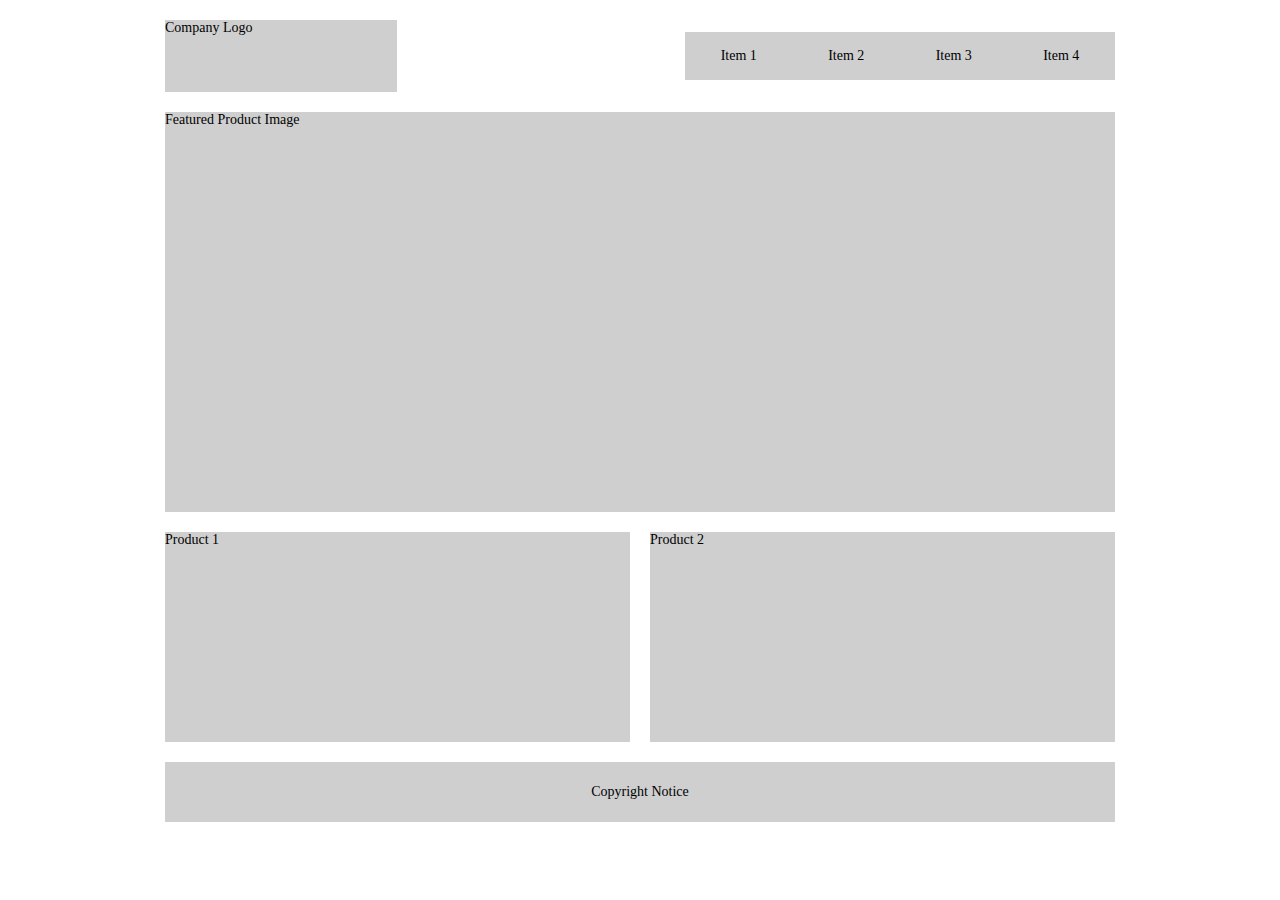
<file: layout1/index.html>
<!DOCTYPE html>
<html lang="en">
<head>
  <meta charset="UTF-8" />
  <meta name="viewport" content="width=device-width, initial-scale=1.0"/>
  <title>Assignment 4 — Layout 1</title>
  <link rel="stylesheet" href="styles/styles.css" />
</head>
<body>
  <main class="container">
    <div class="box logo"><p class="label">Company Logo</p></div>

    <nav class="box nav" aria-label="Primary">
      <ul class="nav-list">
        <li>Item 1</li>
        <li>Item 2</li>
        <li>Item 3</li>
        <li>Item 4</li>
      </ul>
    </nav>

    <section class="box featured-product"><p class="label">Featured Product Image</p></section>

    <section class="box prod1"><p class="label">Product 1</p></section>
    <section class="box prod2"><p class="label">Product 2</p></section>

    <footer class="box footer"><p class="label">Copyright Notice</p></footer>
  </main>
</body>
</html>
</file>
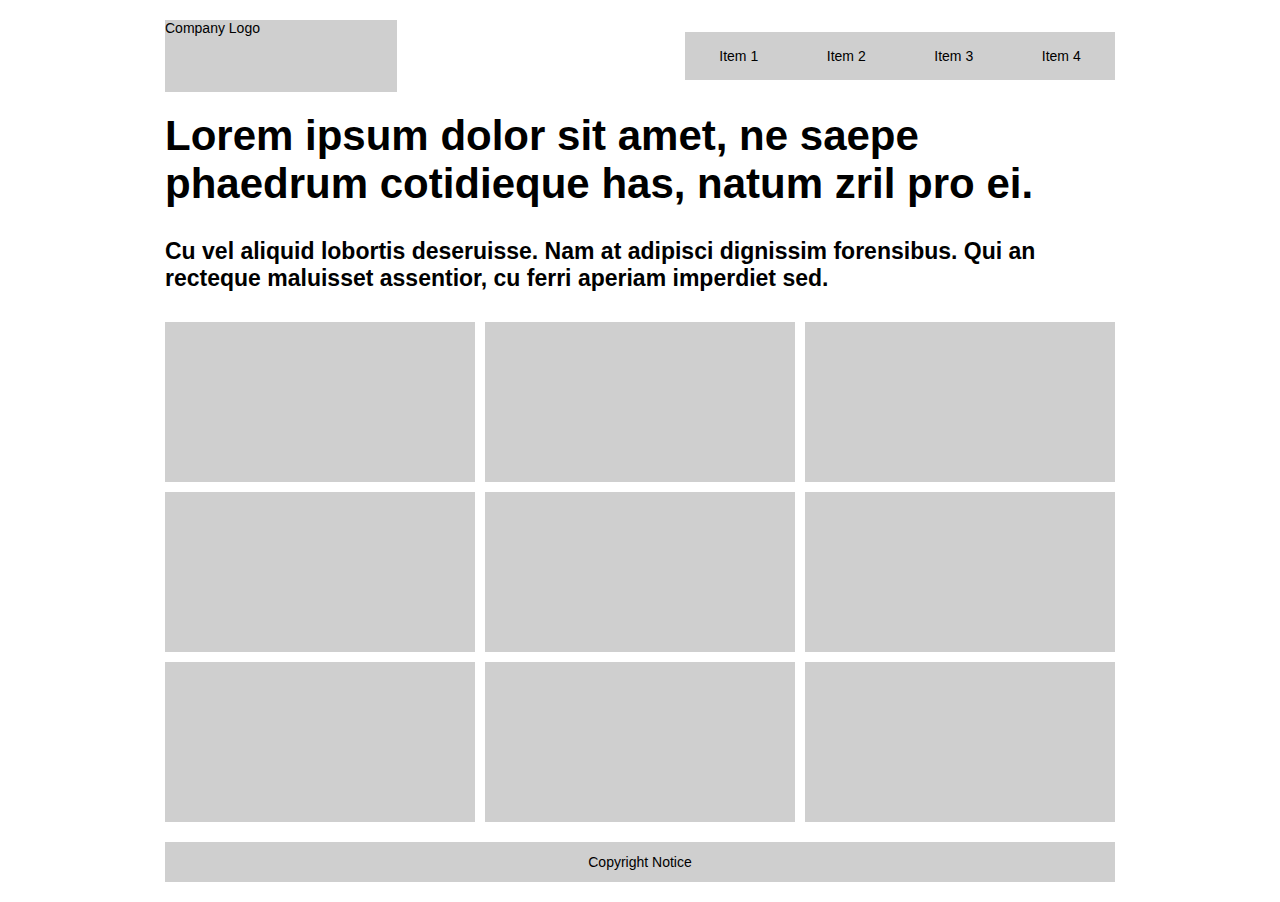
<file: layout2/index.html>
<!DOCTYPE html>
<html lang="en">
<head>
  <meta charset="UTF-8" />
  <meta name="viewport" content="width=device-width, initial-scale=1.0"/>
  <title>Layout 2</title>
  <link rel="stylesheet" href="styles/styles.css" />
</head>
<body>
  <main class="container">
    <div class="box logo"><p class="label">Company Logo</p></div>

    <nav class="box nav" aria-label="Primary">
      <ul class="nav-list">
        <li>Item 1</li>
        <li>Item 2</li>
        <li>Item 3</li>
        <li>Item 4</li>
      </ul>
    </nav>

    <section class="headline">
      <h1 class="main-head">Lorem ipsum dolor sit amet, ne saepe phaedrum cotidieque has, natum zril pro ei.</h1>
      <p class="subhead">Cu vel aliquid lobortis deseruisse. Nam at adipisci dignissim forensibus. Qui an recteque maluisset assentior, cu ferri aperiam imperdiet sed.</p>
    </section>

    <section class="product-grid">
      <div class="box"></div>
      <div class="box"></div>
      <div class="box"></div>
      <div class="box"></div>
      <div class="box"></div>
      <div class="box"></div>
      <div class="box"></div>
      <div class="box"></div>
      <div class="box"></div>
    </section>

    <footer class="box footer"><p class="label">Copyright Notice</p></footer>
  </main>
</body>
</html>
</file>
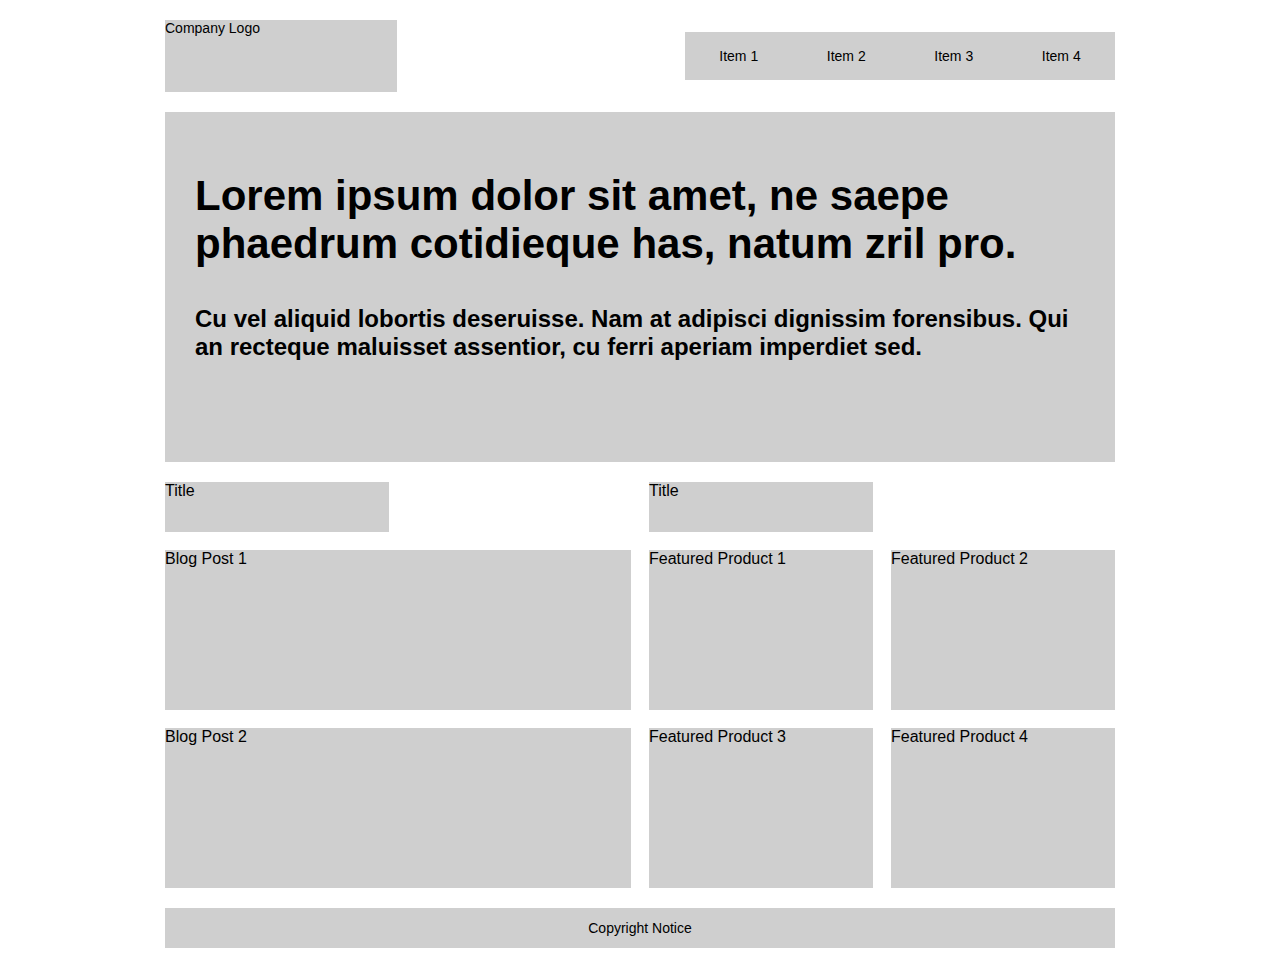
<file: layout3/index.html>
<!DOCTYPE html>
<html lang="en">
<head>
  <meta charset="UTF-8" />
  <meta name="viewport" content="width=device-width, initial-scale=1.0"/>
  <title>Layout 3</title>
  <link rel="stylesheet" href="styles/styles.css" />
</head>
<body>
  <main class="container">
    <div class="box logo"><p class="label">Company Logo</p></div>

    <nav class="box nav" aria-label="Primary">
      <ul class="nav-list">
        <li>Item 1</li>
        <li>Item 2</li>
        <li>Item 3</li>
        <li>Item 4</li>
      </ul>
    </nav>

    <section class="headline">
      <h1 class="main-head">Lorem ipsum dolor sit amet, ne saepe phaedrum cotidieque has, natum zril pro.</h1>
      <p class="subhead">Cu vel aliquid lobortis deseruisse. Nam at adipisci dignissim forensibus. Qui an recteque maluisset assentior, cu ferri aperiam imperdiet sed.</p>
    </section>

    <section class="product-grid">
      <div class="box">Title</div>
      <div class="box"></div>
      <div class="box">Title</div>
      <div class="box"></div>
      <div class="box">Blog Post 1</div>
      <div class="box">Featured Product 1</div>
      <div class="box">Featured Product 2</div>
      <div class="box">Blog Post 2</div>
      <div class="box">Featured Product 3</div>
      <div class="box">Featured Product 4</div>
    </section>

    <footer class="box footer"><p class="label">Copyright Notice</p></footer>
  </main>
</body>
</html>
</file>
<file: layout1/styles/styles.css>
/* Base */
* { box-sizing: border-box; }
:root { --gap: 20px; --gray: #cfcfcf; }
body {
  margin: 0;
}


.container {
  width: 960px;
  margin: 20px auto;
  padding-left: 5px;
  padding-right: 5px;
  display: grid;
  gap: var(--gap);
  grid-template-columns: 1fr 1fr;
  grid-template-areas:
    "logo   nav"
    "featured featured"
    "prod1  prod2"
    "footer footer";
}


.box {
  background: var(--gray);
}


.label {
  margin: 0;
  font-size: 14px;
}

/* Areas */
.logo   { grid-area: logo; }
.nav    { grid-area: nav; padding: 0; }      /* nav text centered in its bar */
.featured-product {
  grid-area: featured;   
  min-height: 400px;
}
.prod1  { grid-area: prod1; min-height: 210px; }
.prod2  { grid-area: prod2; min-height: 210px; }
.footer { grid-area: footer; min-height: 60px; display: grid; place-items: center; }

.logo { 
    width: 232px; 
    height: 72px; 
    justify-self: start; 
    align-self: center; }

.nav  { 
    width: 430px; 
    height: 48px; 
    justify-self: end;   
    align-self: center; }

.nav-list {
  list-style: none;
  margin: 0;
  padding: 0;
  height: 100%;
  display: grid;
  grid-template-columns: repeat(4, 1fr);
  align-items: center;
  justify-items: center;
  font-size: 14px;
}
</file>
<file: layout2/styles/styles.css>
/* Base */
* { box-sizing: border-box; }
:root { --gap: 20px; --gray: #cfcfcf; }
body {
  margin: 0;
  font-family: sans-serif;
}

/* Layout */
.container {
  width: 960px;
  margin: 20px auto;
  padding-left: 5px;
  padding-right: 5px;
  display: grid;
  gap: var(--gap);
  grid-template-columns: 1fr 1fr;
  grid-template-areas:
    "logo   nav"
    "headline headline"
    "products products"
    "footer footer";
}

.logo { 
    grid-area: logo; 
    width: 232px; 
    height: 72px; 
    align-self: center; 
    justify-self: start; 
    background: var(--gray); }

.nav { 
    grid-area: nav; 
    width: 430px; 
    height: 48px; 
    align-self: center; 
    justify-self: end; 
    background: var(--gray); }

.nav-list {
  list-style: none;
  margin: 0;
  padding: 0;
  height: 100%;
  display: grid;
  grid-template-columns: repeat(4, 1fr);
  align-items: center;
  justify-items: center;
  font-size: 14px;
}

.headline {
  grid-area: headline;
}

.headline h1 {
  margin: 0 0 15px;
  font-size: 42px;
}

.subhead {
  margin: 30px 0 10px;
  font-size: 23px;
  font-weight: bold;
}

/* Products */
.product-grid {
  grid-area: products;
  display: grid;
  grid-template-columns: repeat(3, 1fr);
  gap: 10px;
}

.product-grid .box {
  background: var(--gray);
  height: 160px;
}

/* Footer */
.footer {
  grid-area: footer;
  background: var(--gray);
  height: 40px;
  display: grid;
  place-items: center;
}

/* Label */
.label {
  margin: 0;
  font-size: 14px;
}
</file>
<file: layout3/styles/styles.css>
/* Base */
* { box-sizing: border-box; }
:root { --gap: 20px; --gray: #cfcfcf; }
body {
  margin: 0;
  font-family: sans-serif;
}

/* Layout */
.container {
  width: 960px;
  margin: 20px auto;
  padding-left: 5px;
  padding-right: 5px;
  display: grid;
  gap: var(--gap);
  grid-template-columns: 1fr 1fr;
  grid-template-areas:
    "logo   nav"
    "headline headline"
    "products products"
    "footer footer";
}

.logo { 
    grid-area: logo; 
    width: 232px; 
    height: 72px; 
    align-self: center; 
    justify-self: start; 
    background: var(--gray); }

.nav { 
    grid-area: nav; 
    width: 430px; 
    height: 48px; 
    align-self: center; 
    justify-self: end; 
    background: var(--gray); }

.nav-list {
  list-style: none;
  margin: 0;
  padding: 0;
  height: 100%;
  display: grid;
  grid-template-columns: repeat(4, 1fr);
  align-items: center;
  justify-items: center;
  font-size: 14px;
}

.headline {
  grid-area: headline;
  background: var(--gray);
  display: grid;
  min-height: 350px;
  padding: 20px;
}

.headline h1 {
  margin: 40px 10px;
  font-size: 42px;
}

.subhead {
  margin: -70px 10px 10px;
  font-size: 24px;
  font-weight: bold;
}

/* Products */
.product-grid {
  grid-area: products;
  display: grid;
  grid-template-columns: repeat(4, 1fr); /* 4 equal columns */
  grid-template-rows: 50px 160px 160px;  /* 3 equal rows */
  gap: 18px;
}

.product-grid .box {
  background: var(--gray);
}


.product-grid .box:nth-child(1){ grid-column: span 1; grid-row: span 1; } /* r1c1 */
.product-grid .box:nth-child(2){ grid-column: span 1; grid-row: span 1; background:#fff;} /* r1c2 */
.product-grid .box:nth-child(3){ grid-column: span 1; grid-row: span 1;  } /* r1c3 -> WHITE */
.product-grid .box:nth-child(4){ grid-column: span 1; grid-row: span 1; background:#fff;} /* r2c1 */
.product-grid .box:nth-child(5){ grid-column: span 2; grid-row: span 1; } /* r2c2 */
.product-grid .box:nth-child(6){ grid-column: span 1; grid-row: span 1; } /* r2c3 */
.product-grid .box:nth-child(7){ grid-column: span 1; grid-row: span 1; } /* r3c1 */
.product-grid .box:nth-child(8){ grid-column: span 2; grid-row: span 1; } /* r3c2 */
.product-grid .box:nth-child(9){ grid-column: span 1; grid-row: span 1; } /* r3c3 */

/* Footer */
.footer {
  grid-area: footer;
  background: var(--gray);
  height: 40px;
  display: grid;
  place-items: center;
}

/* Label */
.label {
  margin: 0;
  font-size: 14px;
}
</file>
